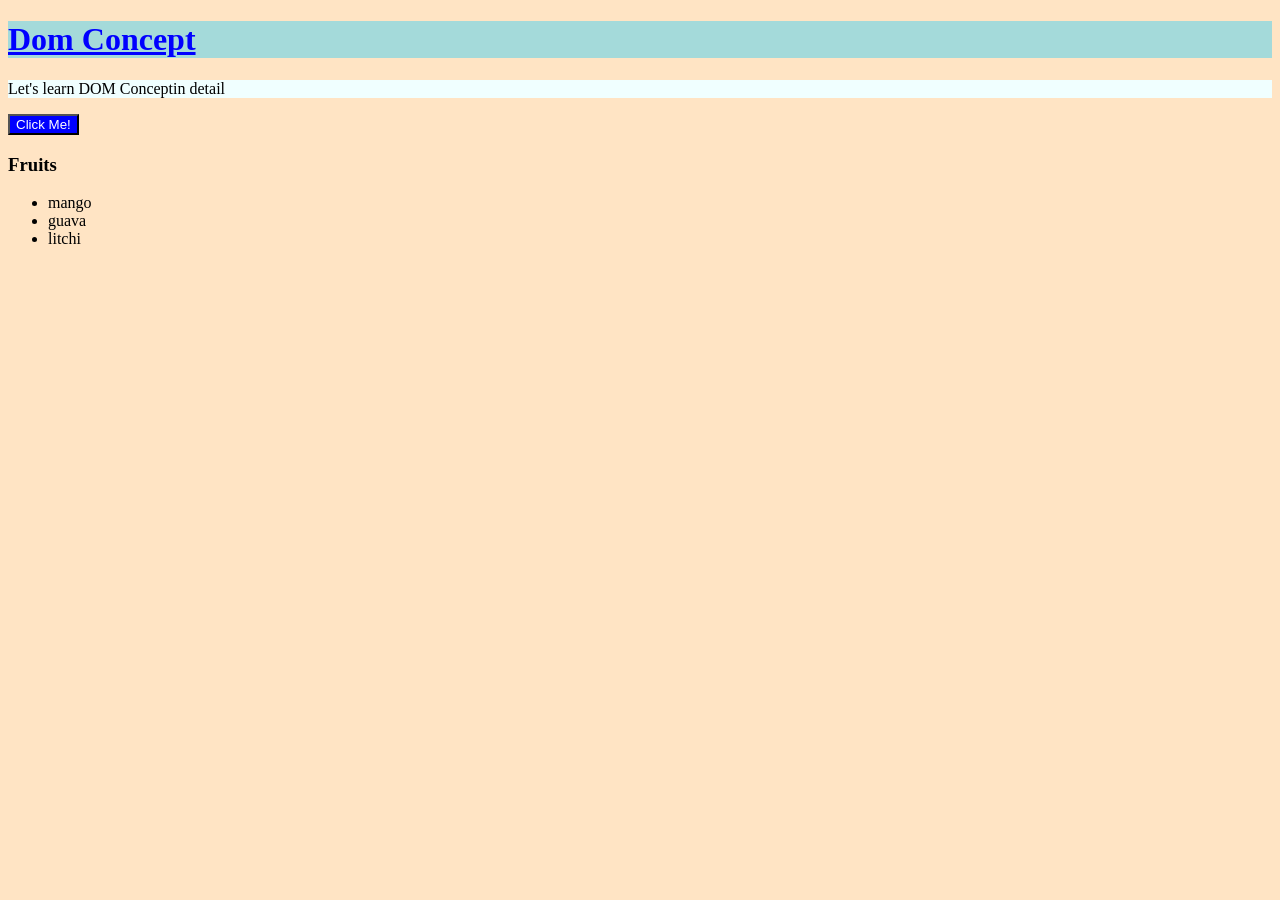
<file: dom.html>
<!DOCTYPE html>
<html lang="en">
<head>
    <meta charset="UTF-8">
    <meta name="viewport" content="width=device-width, initial-scale=1.0">
    <title>Document</title>
    <link rel="stylesheet" href="dom.css"/>
</head>
<body>
    
    <h1 id="heading">Dom Concept</h1>
    <p class ="para">Let's learn DOM Conceptin detail</p>
    <button>Click Me!</button>

    <div>
        <h3>Fruits</h3>
        <ul>
            <li>mango</li>
            <li>guava</li>
            <li>litchi</li>
        </ul>
    </div>
    <script src="dom.js"></script>
</body>
</html>
</file>
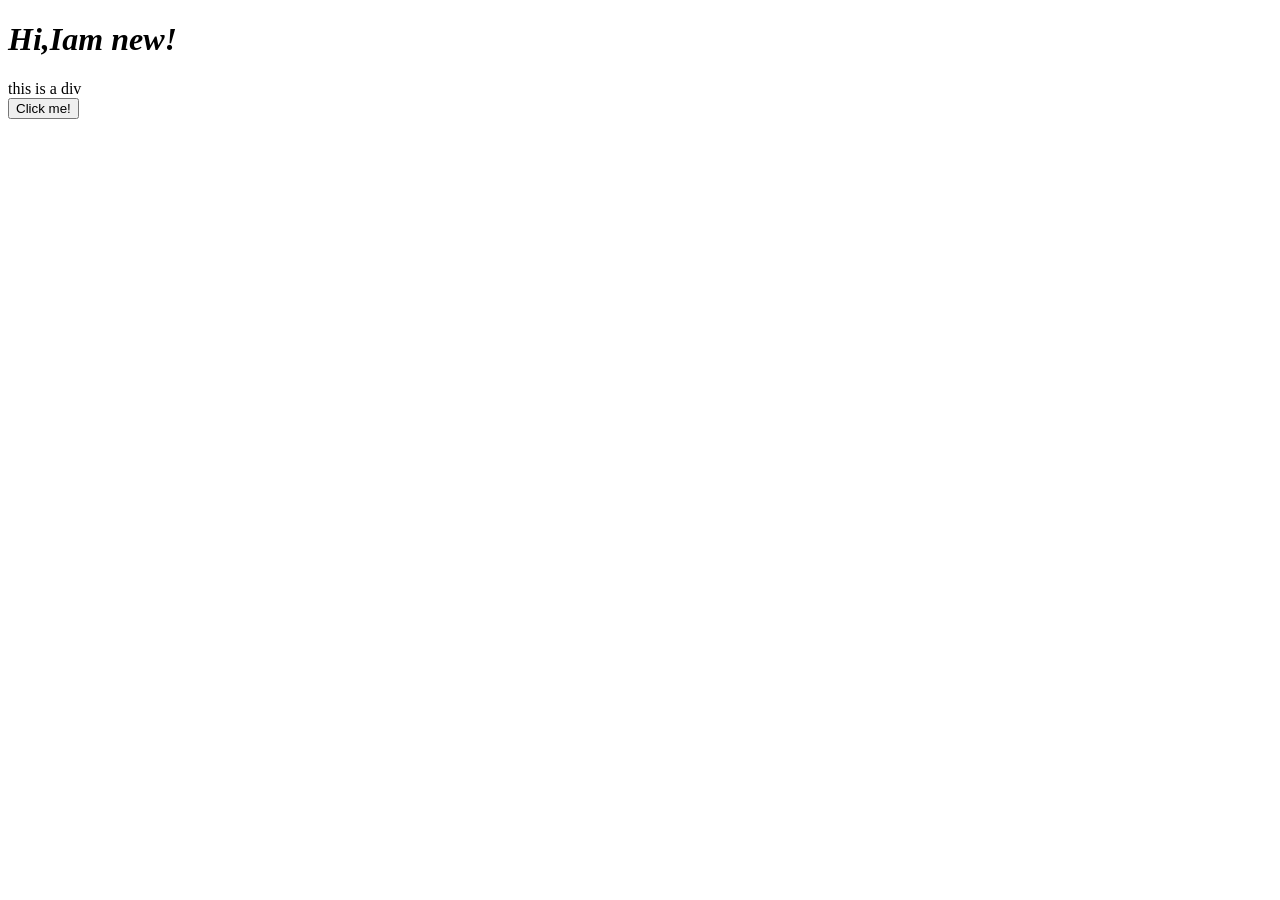
<file: Dom2.html>
<!DOCTYPE html>
<html lang="en">
<head>
    <meta charset="UTF-8">
    <meta name="viewport" content="width=device-width, initial-scale=1.0">
    <title>Js </title>
</head>
<body>
    <div id="box">this is a div</div>
    <p class="para">This is a para</p>
    <script src="Dom2.js"></script>
</body>
</html>
</file>
<file: dom.css>
h1{
    color:blue;
    text-decoration:underline;
    background-color: rgb(164, 218, 218);
}
body {
 background-color: bisque;
}
button{
    background-color: blue;
    color:white;
}
.para{
    background-color: azure;
}
</file>
